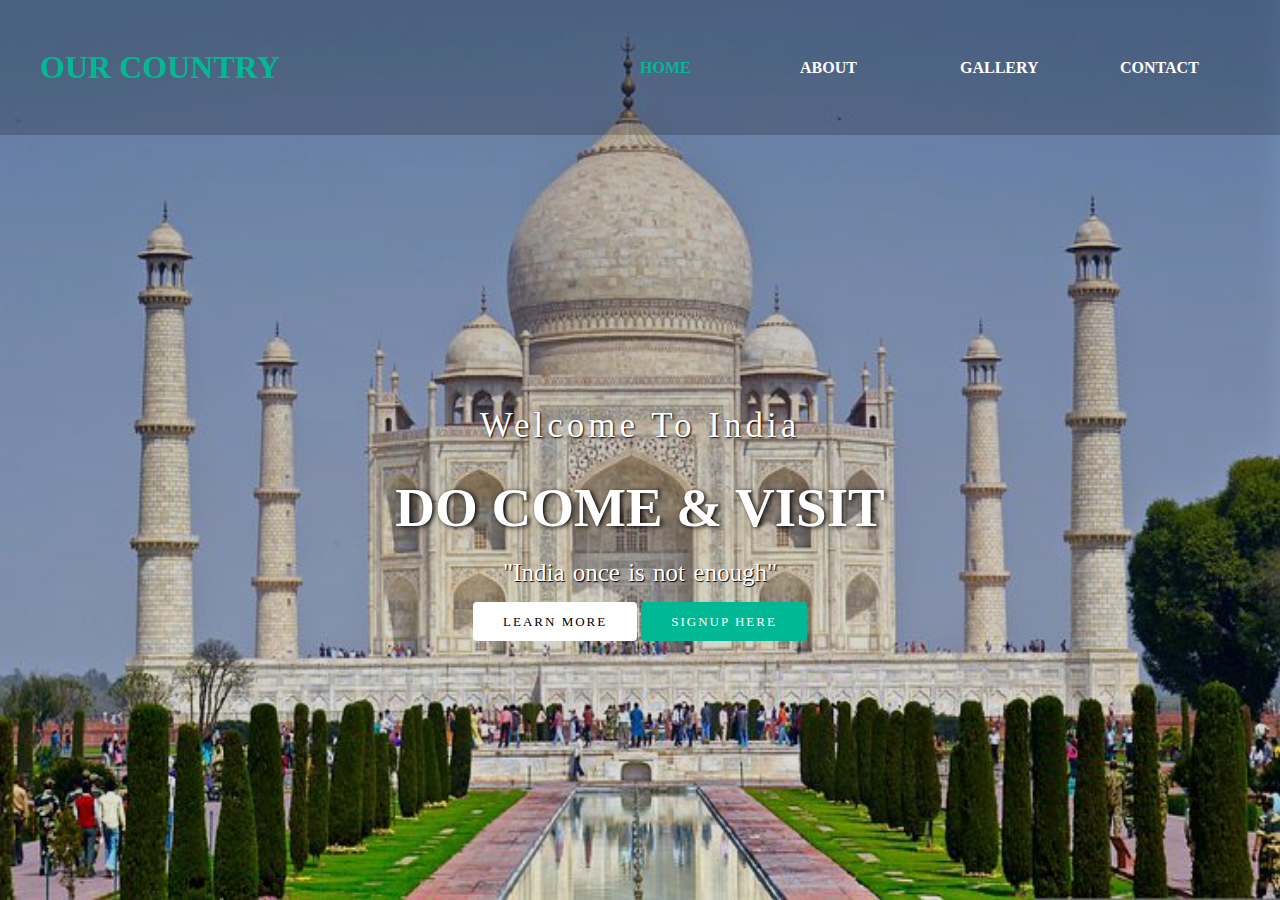
<file: index3.html>
<!DOCTYPE html>
<html>
<head>
	<meta charset="utf-8">
	<meta name="viewport" content="width=device-width, initial-scale=1">
	<link rel="stylesheet" type="text/css" href="assets/css/style3.css">
	<link href="https://fonts.cdnfonts.com/css/josefin-sans" rel="stylesheet">
	<link rel="stylesheet" href="https://cdnjs.cloudflare.com/ajax/libs/animate.css/3.7.0/animate.min.css">


	<title></title>
</head>
<body>
	<header>
		<nav>
			<div class="logo"><h1 class="animated  infinite heartBeat" style="color:#00b894;">OUR COUNTRY</h1></div>
			<div class="menu">
			<a href="#">Home</a>	
			<a href="#">About</a>	
			<a href="#">Gallery</a>	
			<a href="#">Contact</a>				
			</div>
		</nav>
			<main>
				<section>
					<h3>Welcome To India</h3>
					<h1>DO COME & VISIT <span class="change_content"></span></h1>
					<p>"India once is not enough"</p>
					<a href="#" class="btnone">Learn more</a>
					<a href="#" class="btntwo">Signup here</a>
				</section>
			</main>
		
	</header>

</body>
</html>
</file>
<file: assets/css/style3.css>
*{
	margin: 0px;
	padding: 0px;
	box-sizing: border-box;
	font-family:'Josefin sans',sans-serif,;
}

header{
	width: 100%;
	height:100vh;
	background-image:linear-gradient(rgba(0,0,0,0.3),rgba(0,0,0,0.1)),
	url('../images/taj2.jpg');
	background-repeat: no-repeat;
	background-size:100% 100%;
    
}

nav{
	width: 100%;
	height: 15vh;
	background:rgba(0, 0, 0,0.2);
	color: white;
	display: flex;
	justify-content: space-between;
	align-items:center;
	text-transform: uppercase;
}

nav .logo{
	width: 25%;
	text-align: center;
}

nav .menu{
	width: 50%;
	display: flex;
	justify-content: space-around;
}

nav .menu a{
	width: 25%;
	text-decoration:none;
	color: white;
	font-weight:bold;
}

nav .menu a:first-child{
	color:#00b894;
}

main{
	width: 100%;
	height: 85vh;
	display: flex;
	justify-content: center;
	align-items: center;
	text-align: center;
	color: white;

}

section h3{
	font-size: 35px;
	font-weight: 200;
	letter-spacing:4px;
	text-shadow: 1px 1px 2px black;
}

section h1{
	font-size: 55px;
	font-weight: 700;
	text-shadow: 2px 1px 5px black;
	text-transform: uppercase;
	margin: 30px 0px 20px 0px;
}


section p{
	font-size: 25px;
     word-spacing:2px;
	margin-bottom: 25px;
	text-shadow: 1px 1px 1px black;

}

section a{
	padding: 12px 30px;
	border-radius: 4px;
	outline: none;
	text-transform: uppercase;
	font-size: 13px;
	font-weight: 500;
	text-decoration: none;
	letter-spacing: 2px;
	transition:all .5s ease;
}

section .btnone{
	background: white;
	color: black;
}

.btnone:hover{
      background:#00b894;
	color:white ;
}




section .btntwo{
	background:#00b894;
	color:white ;
}

.btntwo:hover{
	background: white;
	color: black;
}


.change_content:after{
	content:'';
	animation:changetext 10S infinite linear;
	color:#00b894;
}

@keyframes changetext{
	 0%{content:"AGRA";}
	20%{content:"KANPUR";}
	30%{content:"DELHI";}
	50%{content:"JAIPUR";}
	80%{content:"PUNJAB";}
	100%{content:"MUMBAI";}
	
}
</file>
